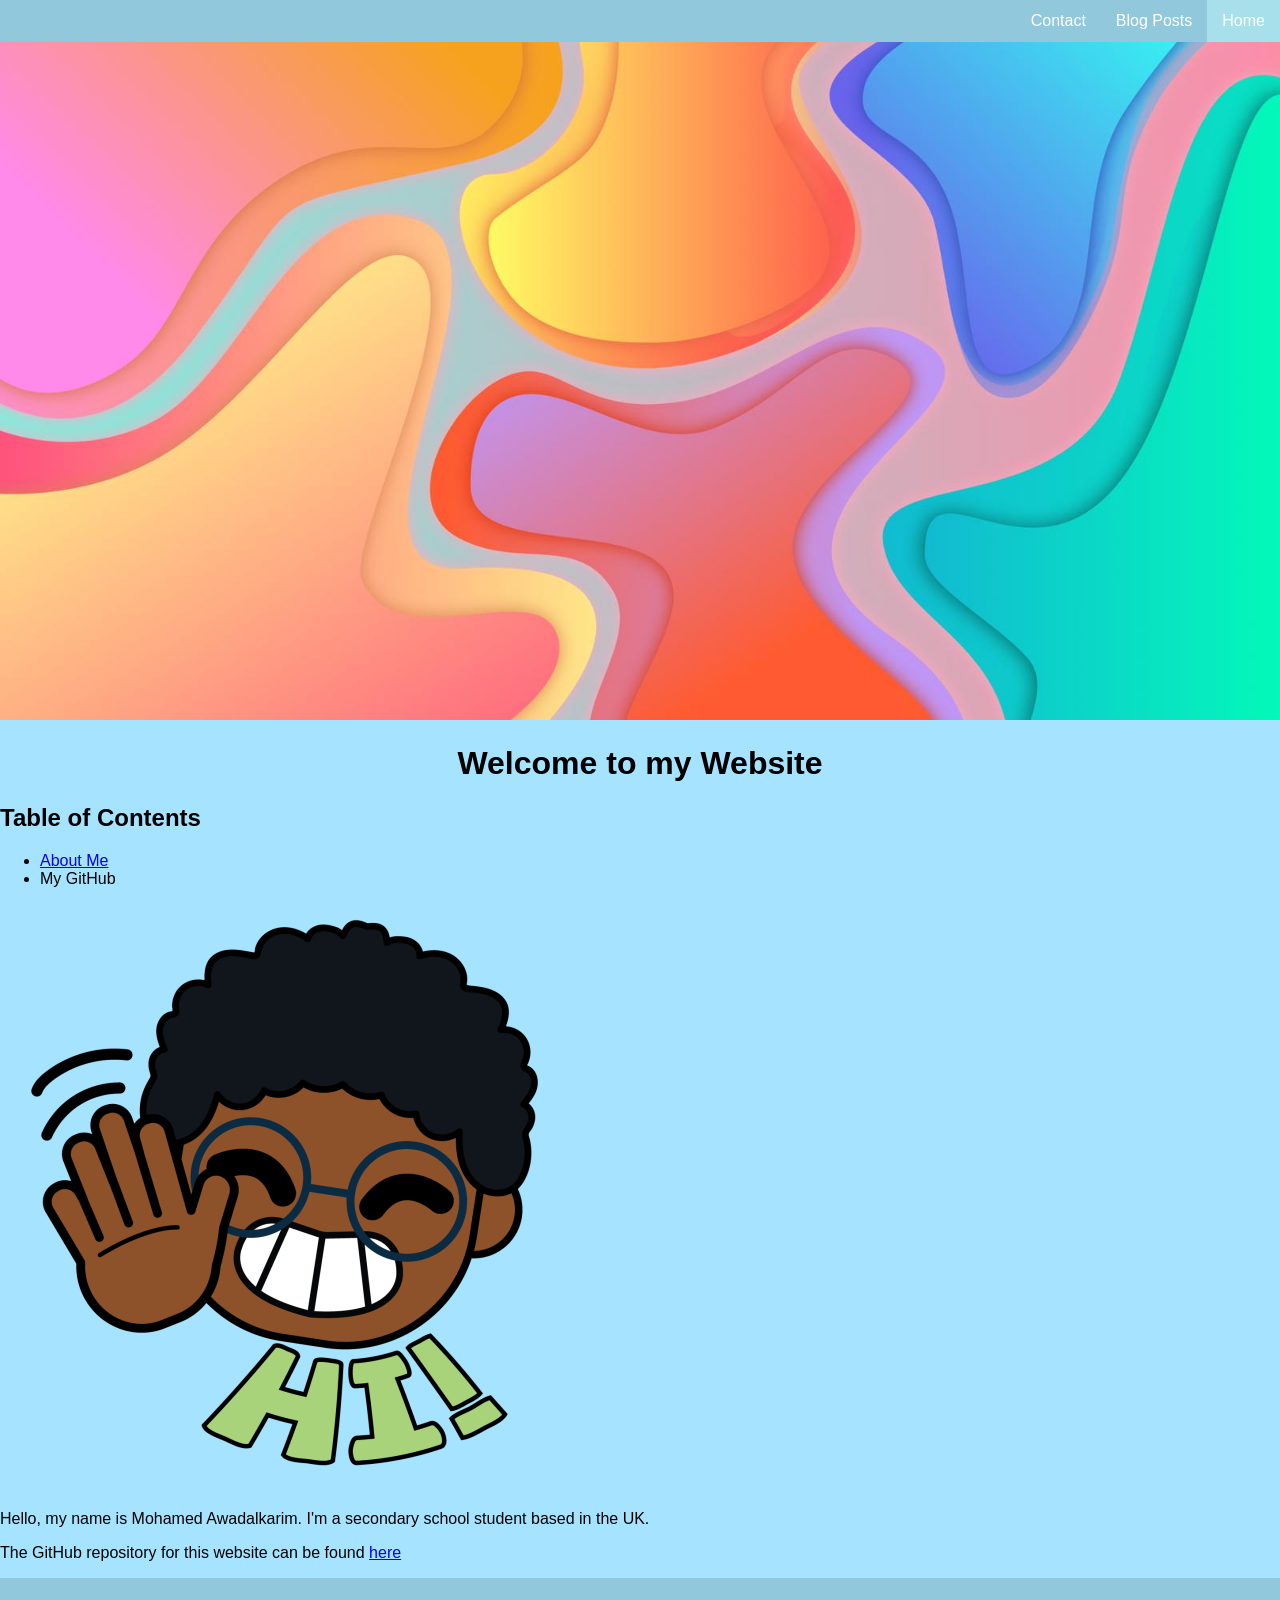
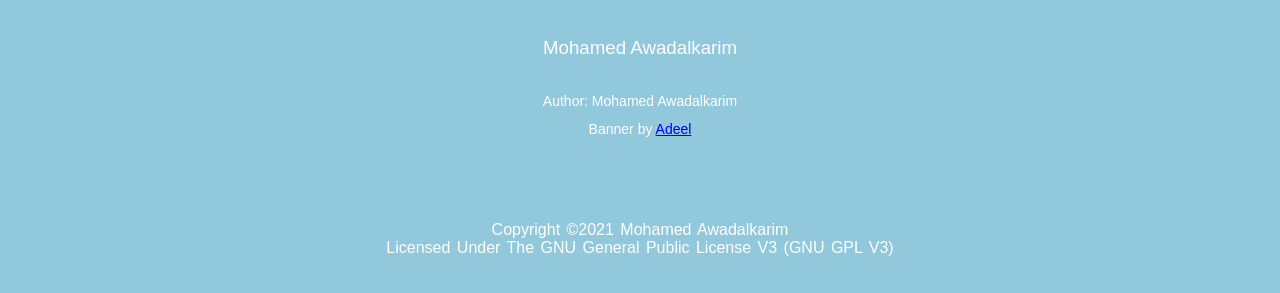
<file: index.html>
<!DOCTYPE html>
<html lang="en">
     <head>
          <title>Mohamed Awadalkarim - Home</title>
          <link rel="icon" href="Images/MohamedPeace.png" type="image/png">
          <link type="text/css" rel="stylesheet" href="Stylesheets/style.css">
          <link type="text/css" rel="stylesheet" href="https://kit-pro.fontawesome.com/releases/v5.15.4/css/pro.min.css"> 
          <meta charset="utf-8">
          <meta name="viewport" content="width=device-width, initial-scale=1.0">
     </head>
     <body>
                         <header>
                              <nav>
                                   <ul>
                                        <li><a class="active" href="index.html">Home</a></li>
                                        <li><a href="blogposts.html">Blog Posts</a></li>
                                        <li><a href="contact.html">Contact</a></li>
                                   </ul> 
                              </nav>
                         </header>
                         <div class="banner">
                                   <img src="Banner.png">
                                   <h1>Welcome to my Website</h1>

                              </div>
                         <main>
                              <h2>Table of Contents</h2>
                                   <ul>
                                                 <li><a href="#AboutMe">About Me</a></li>
                                                 <li>My GitHub</li>
                                   </ul>
                              <div>
                                   <img src="Images/MohamedHi.png">
                              </div> 
                              <div>
                                   <p><a name="AboutMe">Hello, my name is Mohamed Awadalkarim. I'm a secondary school student based in the UK.</a></p>
                              </div>
                              <div>
                                   <p>The GitHub repository for this website can be found <a href="https://github.com/MohamadHaider/mohamadhaider.github.io" target="_blank">here</a></p>
                              </div>
                         </main> 
                         <footer>
                              <div class="footer-content">
                                   <h3>Mohamed Awadalkarim</h3>
                                   <p>Author: Mohamed Awadalkarim<br>Banner by <a target="_blank" href="www.etsy.com/uk/shop/Potatomelon111/">Adeel</a></p>
                                   <ul class=socials>
                                        <li><a href="#"><i class="fab fa-twitter"></i></a></li>
                                        <li><a href="#"><i class="fab fa-instagram"></i></a></li>
                                        <li><a href="#"><i class="fab fa-discord"></i></a></li>                                        
                                   </ul>
                              </div>
                              <div class="footer-bottom">
                                   <p>Copyright &copy;2021 Mohamed Awadalkarim<br>Licensed under the GNU General Public License v3 &#40;GNU GPL v3&#41;</p>
                              </div>
                         </footer>                        
     </body>
</html>
</file>
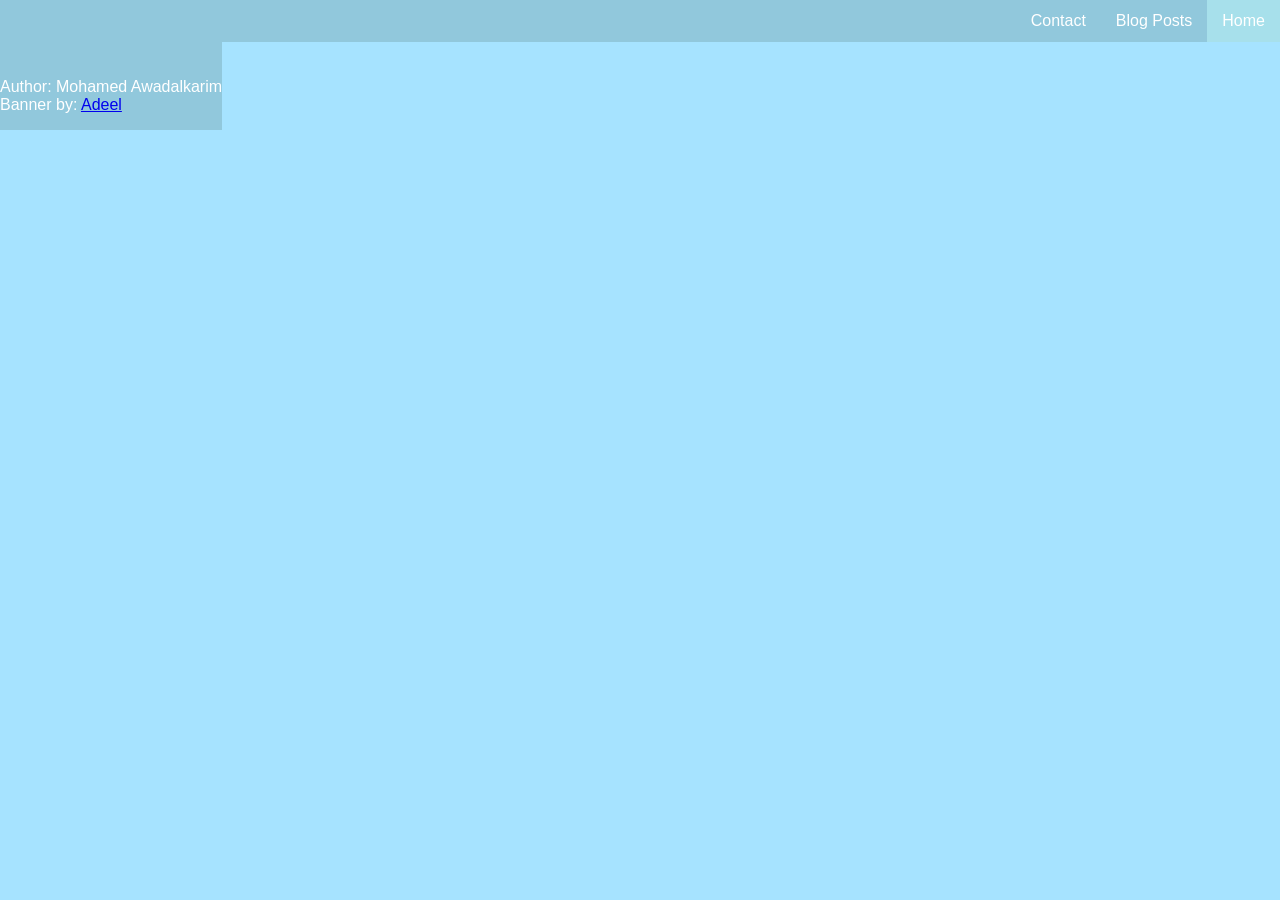
<file: template.html>
<!DOCTYPE html>
<html lang="en">
     <head>
          <title>Mohamed Awadalkarim - Template</title>
          <link rel="icon" href="MohamedPeace.png" type="image/png">
          <link type="text/css" rel="stylesheet" href="Stylesheets/style.css">
          <meta charset="utf-8">
          <meta name="viewport" content="width=device-width, initial-scale=1.0">
     </head>
     <body>
                         <header>
                              <nav>
                                  <h3>My page</h3>
                                   <ul>
                                        <li><a class="active" href="index.html">Home</a></li>
                                        <li><a href="blogposts.html">Blog Posts</a></li>
                                        <li><a href="contact.html">Contact</a></li>
                                   </ul> 
                              </nav>
                         </header>
                         <main>
                        </main> 
                        <footer>
                             <p>Author: Mohamed Awadalkarim<br>
                             Banner by: <a href="https://www.etsy.com/uk/shop/Potatomelon111/" target="_blank">Adeel</a></p> 
                        </footer>                        
    </body>
</html>
</file>
<file: Stylesheets/style.css>
body {
  background: #a6e3ff;
  font-family: "questrial", sans-serif;
  margin: 0;
  padding: 0
}

h1 { 
  text-align: center;
}

header {
  background: #d2f1f3;
  color: white;
}

header h3 {
  margin: 0;
}

nav ul {
  list-style-type: none;
  margin: 0;
  padding: 0;
  overflow: hidden;
  background-color: #91c8dc;
  position: fixed;
  top: 0;
  width: 100%;
}

nav li {
  float: right;
}

nav li a {
  display: block;
  color: white;
  text-align: center;
  padding: 12px 15px;
  text-decoration: none;
}

nav li a:hover:not(.active) {
  text-transform: uppercase;
  background-color: #91c8dc;
}

.active {
  background-color: #a7e0eb;
}

.banner {
  background-image: url(https://.../Banner.png);
  background-size: cover;
  background-repeat: no-repeat;
  background-attachment: fixed
}

img{
  max-width: 100%;
}

footer {
  position: absolute;
  height: auto;
  width: 100wv;
  padding-top: 40px;
  color: #fff;
  background-color: #91c8dc;
}

.footer-content {
  display: flex;
  align-items: center;
  justify-content: center;
  flex-direction: column;
  text-align: center;
}

.footer-content h3{
  font-size: 1.8ren;
  font-weight: 400;
  text-transform: capitalize;
  line-height: 3ren;
}

.footer-content p{
  max-width: 500px;
  margin: 10px auto;
  line-height: 28px;
  font-size: 14px;
  text-decoration: none;
}

.socials{
  list-style-type: none;
  display: flex;
  align-items: center;
  margin: 1ren 0 3ren 0;
}

.socials li{
  margin: 0 10px;
}

.socials a{
  text-decoration: none;
  color: #fff;
}

.socials a li{
  font-size: 1.1ren;
  transition: color.4s ease;
}

.socials a:hover i{
color: #4ea7c7
}

.footer-bottom{
  width: 100vw;
  padding: 20px 0;
  text-align: center;
}

.footer-bottom p{
  font-size: 14-x;
  word-spacing: 2px;
  text-transform: capitalize;
}
</file>
